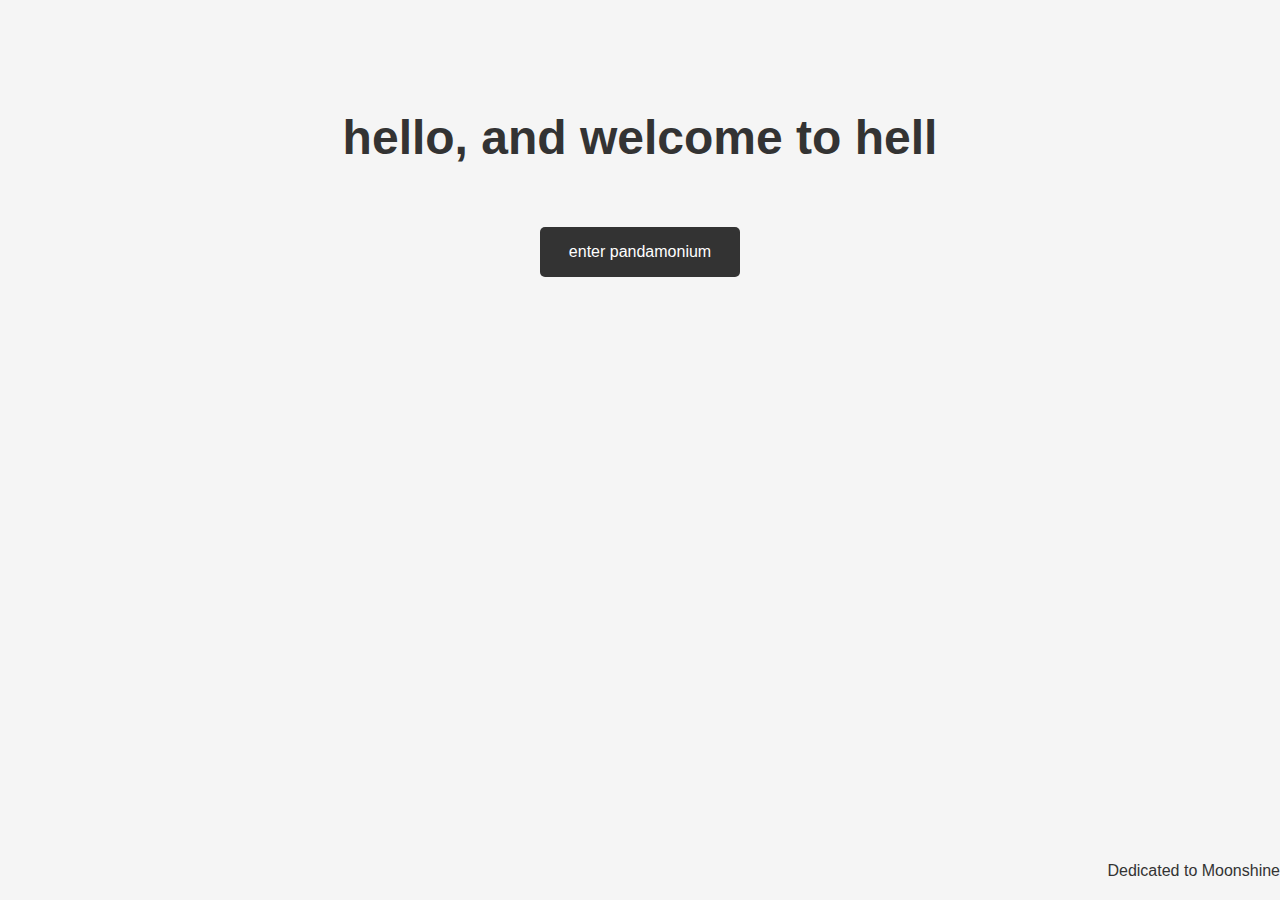
<file: index.html>
<!DOCTYPE html>
<html lang="en">
<head>
    <meta charset="UTF-8">
    <meta http-equiv="X-UA-Compatible" content="IE=edge">
    <meta name="viewport" content="width=device-width, initial-scale=1.0">
    <link rel="stylesheet" href="landing.css">
    <title>Introduction to the Snow</title>
</head>
<body>
    <h1>hello, and welcome to hell</h1>
    <a href="button.html">enter pandamonium</a>
    <p id="moon">Dedicated to Moonshine </p>
</body>
</html>
</file>
<file: landing.css>
/* Body Styles */
body {
    background-color: #f5f5f5;
    font-family: Arial, sans-serif;
    font-size: 16px;
    line-height: 1.6;
    margin: 0;
    padding: 0;
  }
  
  /* Header Styles */
  h1 {
    color: #333;
    font-size: 48px;
    text-align: center;
    margin-top: 100px;
  }
  
  /* Link Styles */
  a {
    display: block;
    width: 200px;
    height: 50px;
    margin: 50px auto 0;
    text-align: center;
    line-height: 50px;
    background-color: #333;
    color: #fff;
    text-decoration: none;
    border-radius: 5px;
    transition: background-color 0.3s ease-in-out;
  }
  
  a:hover {
    background-color: #666;
  }
  
  #moon {
    position: absolute; 
    bottom: 0;
    right: 0;
    color: #333;

  }
</file>
